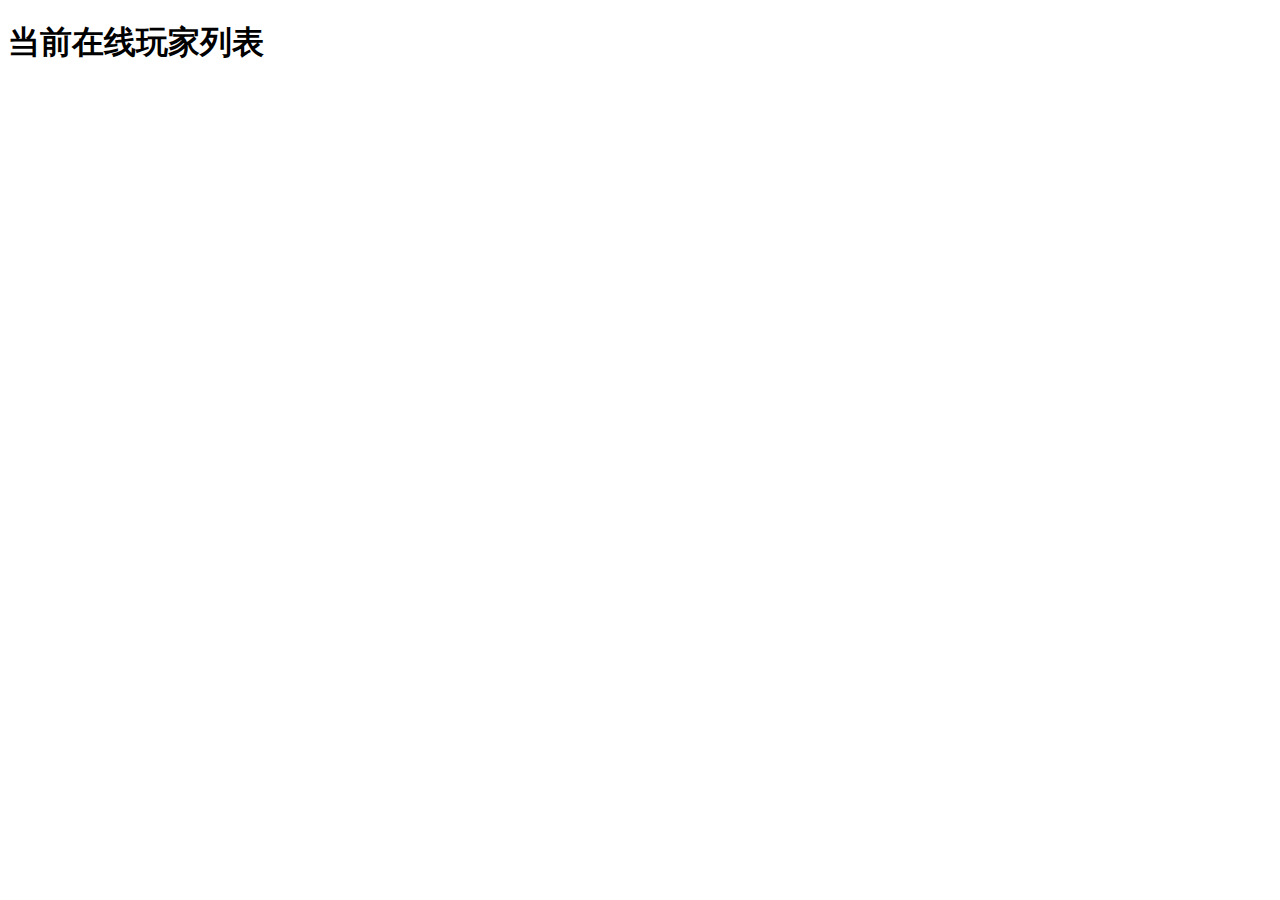
<file: ce-shi.html>
<!DOCTYPE html>
<html>
<head>
    <title>获取服务器在线玩家</title>
</head>
<body>
    <h1>当前在线玩家列表</h1>

    <ul id="player-list"></ul>

    <script>
        const serverIP = "2frp.bibl.love:20990";

        function getOnlinePlayers(serverIP) {
            fetch(`https://api.mojang.com/user/profiles?server=${serverIP}`)
                .then(response => {
                    if (response.ok) {
                        return response.json();
                    } else {
                        throw new Error('Failed to fetch online players');
                    }
                })
                .then(players => {
                    const playerList = players.map(player => player.name);
                    const playerListElement = document.getElementById("player-list");
                    playerList.forEach(player => {
                        const listItem = document.createElement("li");
                        listItem.textContent = player;
                        playerListElement.appendChild(listItem);
                    });
                })
                .catch(error => {
                    console.error('Error:', error);
                });
        }

        // 调用函数来获取在线玩家列表
        getOnlinePlayers(serverIP);
    </script>
</body>
</html>
</file>
